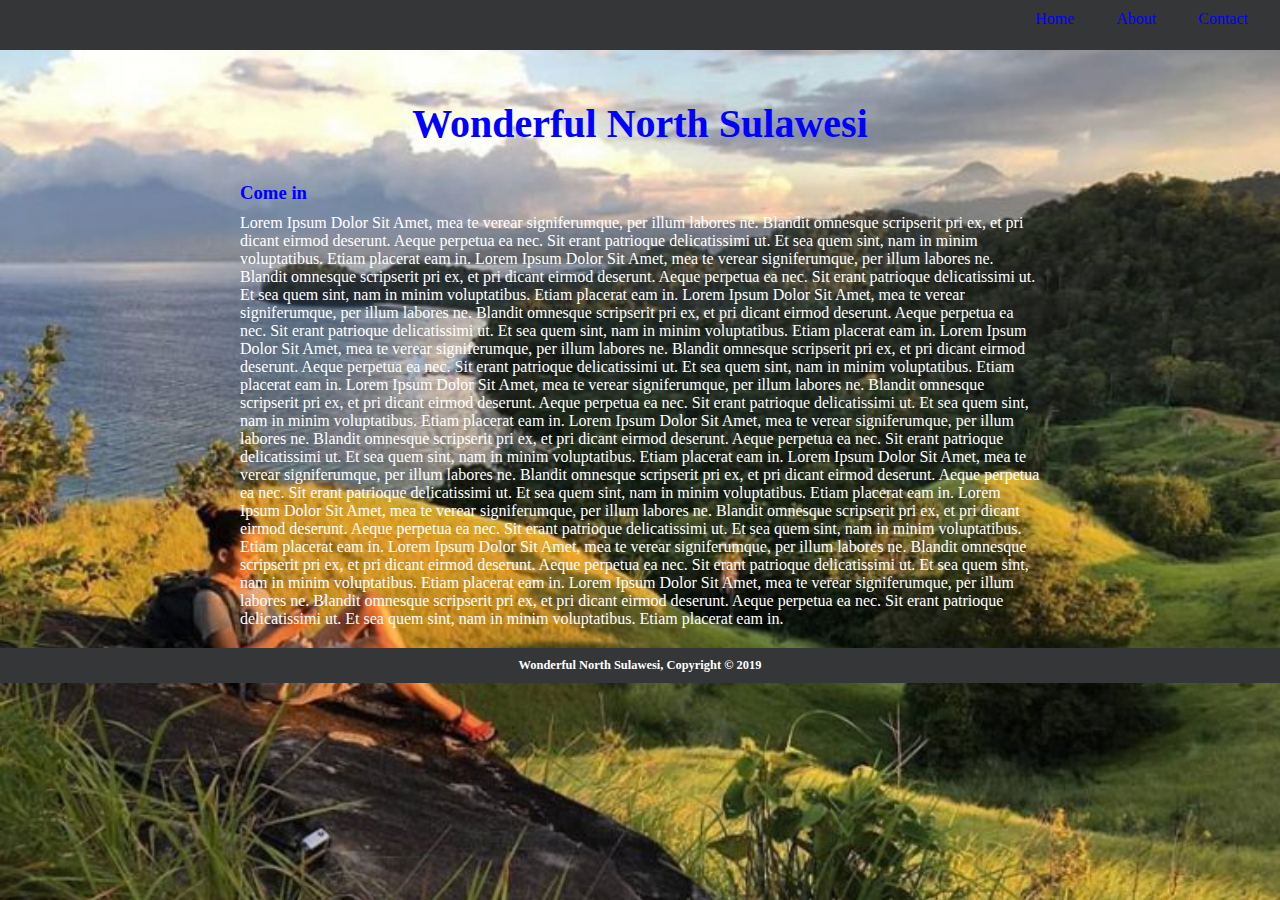
<file: FinalProject/par.html>
<html>
<head>
  <meta charset="utf-8">
  <title>Wonderful North Sulawesi</title>
  <link href="par.css" rel="stylesheet" />
</head>
<body>
  <header>
      <nav>
        <ul>
          <a href="#"><li>Home</li></a>
          <a href="#"><li>About</li></a>
          <a href="#"><li>Contact</li></a>
        </ul>
      </nav>
    </div>
  </header>
  <section>
    <h1>Wonderful North Sulawesi</h1>
    <div id="article-list">
      <article>
        <a href=""><h3>Come in</h3></a>
        <p>
          Lorem Ipsum Dolor Sit Amet, mea te verear signiferumque, per illum labores ne. Blandit omnesque scripserit pri ex, et pri dicant eirmod deserunt. Aeque perpetua ea nec. Sit erant patrioque delicatissimi ut. Et sea quem sint, nam in minim voluptatibus. Etiam placerat eam in.
          Lorem Ipsum Dolor Sit Amet, mea te verear signiferumque, per illum labores ne. Blandit omnesque scripserit pri ex, et pri dicant eirmod deserunt. Aeque perpetua ea nec. Sit erant patrioque delicatissimi ut. Et sea quem sint, nam in minim voluptatibus. Etiam placerat eam in.
          Lorem Ipsum Dolor Sit Amet, mea te verear signiferumque, per illum labores ne. Blandit omnesque scripserit pri ex, et pri dicant eirmod deserunt. Aeque perpetua ea nec. Sit erant patrioque delicatissimi ut. Et sea quem sint, nam in minim voluptatibus. Etiam placerat eam in.
          Lorem Ipsum Dolor Sit Amet, mea te verear signiferumque, per illum labores ne. Blandit omnesque scripserit pri ex, et pri dicant eirmod deserunt. Aeque perpetua ea nec. Sit erant patrioque delicatissimi ut. Et sea quem sint, nam in minim voluptatibus. Etiam placerat eam in.
          Lorem Ipsum Dolor Sit Amet, mea te verear signiferumque, per illum labores ne. Blandit omnesque scripserit pri ex, et pri dicant eirmod deserunt. Aeque perpetua ea nec. Sit erant patrioque delicatissimi ut. Et sea quem sint, nam in minim voluptatibus. Etiam placerat eam in.
          Lorem Ipsum Dolor Sit Amet, mea te verear signiferumque, per illum labores ne. Blandit omnesque scripserit pri ex, et pri dicant eirmod deserunt. Aeque perpetua ea nec. Sit erant patrioque delicatissimi ut. Et sea quem sint, nam in minim voluptatibus. Etiam placerat eam in.
          Lorem Ipsum Dolor Sit Amet, mea te verear signiferumque, per illum labores ne. Blandit omnesque scripserit pri ex, et pri dicant eirmod deserunt. Aeque perpetua ea nec. Sit erant patrioque delicatissimi ut. Et sea quem sint, nam in minim voluptatibus. Etiam placerat eam in.
          Lorem Ipsum Dolor Sit Amet, mea te verear signiferumque, per illum labores ne. Blandit omnesque scripserit pri ex, et pri dicant eirmod deserunt. Aeque perpetua ea nec. Sit erant patrioque delicatissimi ut. Et sea quem sint, nam in minim voluptatibus. Etiam placerat eam in.
          Lorem Ipsum Dolor Sit Amet, mea te verear signiferumque, per illum labores ne. Blandit omnesque scripserit pri ex, et pri dicant eirmod deserunt. Aeque perpetua ea nec. Sit erant patrioque delicatissimi ut. Et sea quem sint, nam in minim voluptatibus. Etiam placerat eam in.
          Lorem Ipsum Dolor Sit Amet, mea te verear signiferumque, per illum labores ne. Blandit omnesque scripserit pri ex, et pri dicant eirmod deserunt. Aeque perpetua ea nec. Sit erant patrioque delicatissimi ut. Et sea quem sint, nam in minim voluptatibus. Etiam placerat eam in.

        </p>
      </article>
    </div>
  </section>
  <footer>
    <h5>Wonderful North Sulawesi, Copyright &copy; 2019</h5>
  </footer>
</body>
</html>
</file>
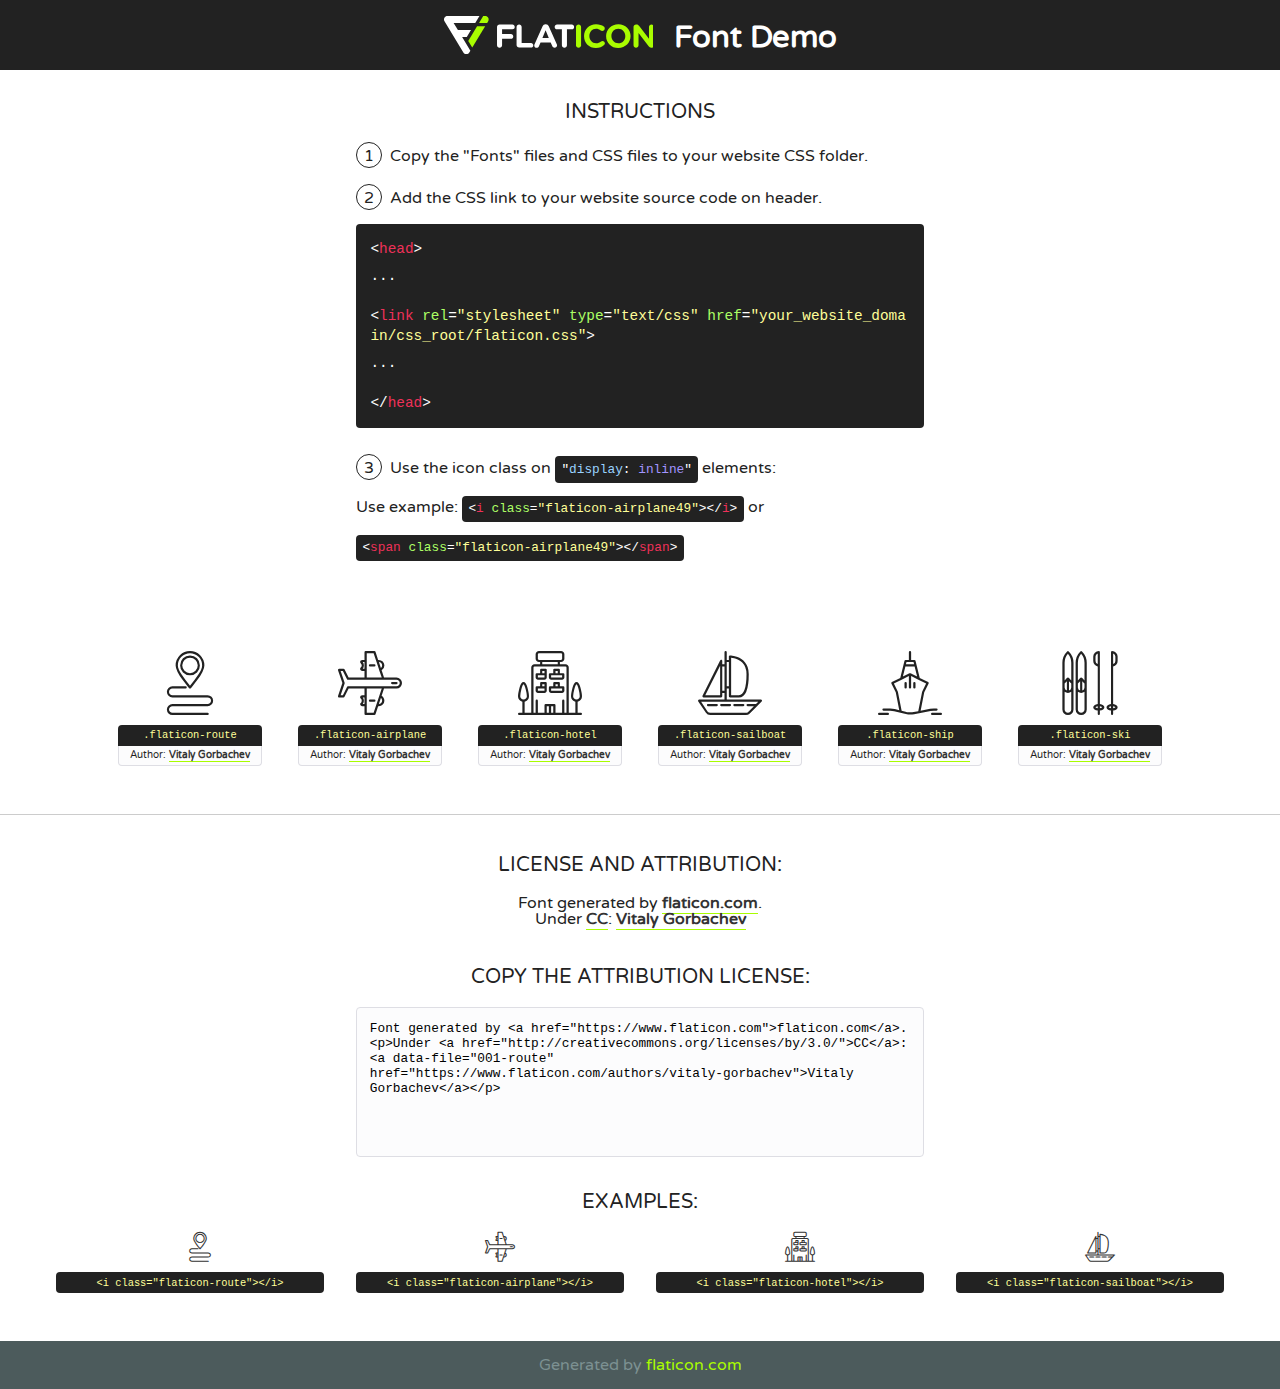
<file: FinalProjekfix/fonts/flaticon/font/flaticon.html>
<!DOCTYPE html>
<!--
  Flaticon icon font: Flaticon
  Creation date: 10/01/2019 02:03
-->
<html>
<!DOCTYPE html>
<html>

<head>
    <title>Flaticon WebFont</title>
    <link href="http://fonts.googleapis.com/css?family=Varela+Round" rel="stylesheet" type="text/css" />
    <link rel="stylesheet" type="text/css" href="flaticon.css">
    <meta charset="UTF-8">
    <style>
    html, body, div, span, applet, object, iframe,
    h1, h2, h3, h4, h5, h6, p, blockquote, pre,
    a, abbr, acronym, address, big, cite, code,
    del, dfn, em, img, ins, kbd, q, s, samp,
    small, strike, strong, sub, sup, tt, var,
    b, u, i, center,
    dl, dt, dd, ol, ul, li,
    fieldset, form, label, legend,
    table, caption, tbody, tfoot, thead, tr, th, td,
    article, aside, canvas, details, embed, 
    figure, figcaption, footer, header, hgroup, 
    menu, nav, output, ruby, section, summary,
    time, mark, audio, video {
        margin: 0;
        padding: 0;
        border: 0;
        font-size: 100%;
        font: inherit;
        vertical-align: baseline;
    }
    /* HTML5 display-role reset for older browsers */
    article, aside, details, figcaption, figure, 
    footer, header, hgroup, menu, nav, section {
        display: block;
    }
    body {
        line-height: 1;
    }
    ol, ul {
        list-style: none;
    }
    blockquote, q {
        quotes: none;
    }
    blockquote:before, blockquote:after,
    q:before, q:after {
        content: '';
        content: none;
    }
    table {
        border-collapse: collapse;
        border-spacing: 0;
    }
    body {
        font-family: 'Varela Round', Helvetica, Arial, sans-serif;
        font-size: 16px;
        color: #222;
    }
    a {
        color: #333;
        border-bottom: 1px solid #a9fd00;
        font-weight: bold;
        text-decoration: none;
    }
    * {
        -moz-box-sizing: border-box;
        -webkit-box-sizing: border-box;
        box-sizing: border-box;
        margin: 0;
        padding: 0;
    }
    [class^="flaticon-"]:before, [class*=" flaticon-"]:before, [class^="flaticon-"]:after, [class*=" flaticon-"]:after {
        font-family: Flaticon;
        font-size: 30px;
        font-style: normal;
        margin-left: 20px;
        color: #333;
    }
    .wrapper {
        max-width: 600px;
        margin: auto;
        padding: 0 1em;
    }
    .title {
        font-size: 1.25em;
        text-align: center;
        margin-bottom: 1em;
        text-transform: uppercase;
    }
    header {
        text-align: center;
        background-color: #222;
        color: #fff;
        padding: 1em;
    }
    header .logo {
        width: 210px;
        height: 38px;
        display: inline-block;
        vertical-align: middle;
        margin-right: 1em;
        border: none;
    }
    header strong {
        font-size: 1.95em;
        font-weight: bold;
        vertical-align: middle;
        margin-top: 5px;
        display: inline-block;
    }
    .demo {
        margin: 2em auto;
        line-height: 1.25em;
    }
    .demo ul li {
        margin-bottom: 1em;
    }
    .demo ul li .num {
        color: #222;
        border-radius: 20px;
        display: inline-block;
        width: 26px;
        padding: 3px;
        height: 26px;
        text-align: center;
        margin-right: 0.5em;
        border: 1px solid #222;
    }
    .demo ul li code {
        background-color: #222;
        border-radius: 4px;
        padding: 0.25em 0.5em;
        display: inline-block;
        color: #fff;
        font-family: Consolas,Monaco,Lucida Console,Liberation Mono,DejaVu Sans Mono,Bitstream Vera Sans Mono,Courier New, monospace;
        font-weight: lighter;
        margin-top: 1em;
        font-size: 0.8em;
        word-break: break-all;
    }
    .demo ul li code.big {
        padding: 1em;
        font-size: 0.9em;
    }
    .demo ul li code .red {
        color: #EF3159;
    }
    .demo ul li code .green {
        color: #ACFF65;
    }
    .demo ul li code .yellow {
        color: #FFFF99;
    }
    .demo ul li code .blue {
        color: #99D3FF;
    }
    .demo ul li code .purple {
        color: #A295FF;
    }
    .demo ul li code .dots {
        margin-top: 0.5em;
        display: block;
    }
    #glyphs {
        border-bottom: 1px solid #ccc;
        padding: 2em 0;
        text-align: center;
    }
    .glyph {
        display: inline-block;
        width: 9em;
        margin: 1em;
        text-align: center;
        vertical-align: top;
        background: #FFF;
    }
    .glyph .glyph-icon {
        padding: 10px;
        display: block;
        font-family:"Flaticon";
        font-size: 64px;
        line-height: 1;
    }
    .glyph .glyph-icon:before {
        font-size: 64px;
        color: #222;
        margin-left: 0;
    }
    .class-name {
        font-size: 0.65em;
        background-color: #222;
        color: #fff;
        border-radius: 4px 4px 0 0;
        padding: 0.5em;
        color: #FFFF99;
        font-family: Consolas,Monaco,Lucida Console,Liberation Mono,DejaVu Sans Mono,Bitstream Vera Sans Mono,Courier New, monospace;
    }
    .author-name {
        font-size: 0.6em;
        background-color: #fcfcfd;
        border: 1px solid #DEDEE4;
        border-top: 0;
        border-radius: 0 0 4px 4px;
        padding: 0.5em;
    }
    .class-name:last-child {
        font-size: 10px;
        color:#888;
    }
    .class-name:last-child a {
        font-size: 10px;
        color:#555;
    }
    .class-name:last-child a:hover {
        color:#a9fd00;
    }
    .glyph > input {
        display: block;
        width: 100px;
        margin: 5px auto;
        text-align: center;
        font-size: 12px;
        cursor: text;
    }
    .glyph > input.icon-input {
        font-family:"Flaticon";
        font-size: 16px;
        margin-bottom: 10px;
    }
    .attribution .title {
        margin-top: 2em;
    }
    .attribution textarea {
        background-color: #fcfcfd;
        padding: 1em;
        border: none;
        box-shadow: none;
        border: 1px solid #DEDEE4;
        border-radius: 4px;
        resize: none;
        width: 100%;
        height: 150px;
        font-size: 0.8em;
        font-family: Consolas,Monaco,Lucida Console,Liberation Mono,DejaVu Sans Mono,Bitstream Vera Sans Mono,Courier New, monospace;
        -webkit-appearance: none;
    }
    .iconsuse {
        margin: 2em auto;
        text-align: center;
        max-width: 1200px;
    }
    .iconsuse:after {
        content: '';
        display: table;
        clear: both;
    }
    .iconsuse .image {
        float: left;
        width: 25%;
        padding: 0 1em;
    }
    .iconsuse .image p {
        margin-bottom: 1em;
    }
    .iconsuse .image span {
        display: block;
        font-size: 0.65em;
        background-color: #222;
        color: #fff;
        border-radius: 4px;
        padding: 0.5em;
        color: #FFFF99;
        margin-top: 1em;
        font-family: Consolas,Monaco,Lucida Console,Liberation Mono,DejaVu Sans Mono,Bitstream Vera Sans Mono,Courier New, monospace;
    }
    #footer {
        text-align: center;
        background-color: #4C5B5C;
        color: #7c9192;
        padding: 1em;
    }
    #footer a {
        border: none;
        color: #a9fd00;
        font-weight: normal;
    }
    @media (max-width: 960px) {
        .iconsuse .image {
            width: 50%;
        }
    }
    @media (max-width: 560px) {
        .iconsuse .image {
            width: 100%;
        }
    }
    </style>
</head>

<body class="characters-off">

    <header>
        <a href="https://www.flaticon.com" target="_blank" class="logo">
            <svg version="1.1" xmlns="http://www.w3.org/2000/svg" xmlns:xlink="http://www.w3.org/1999/xlink" xmlns:a="http://ns.adobe.com/AdobeSVGViewerExtensions/3.0/" viewBox="0 0 560.875 102.036" enable-background="new 0 0 560.875 102.036" xml:space="preserve">
                <defs>
                </defs>
                <g>
                    <g class="letters">
                        <path fill="#ffffff" d="M141.596,29.675c0-3.777,2.985-6.767,6.764-6.767h34.438c3.426,0,6.15,2.728,6.15,6.15
                        c0,3.43-2.724,6.149-6.15,6.149h-27.674v13.091h23.719c3.429,0,6.151,2.724,6.151,6.15c0,3.43-2.723,6.149-6.151,6.149h-23.719
                        v17.574c0,3.773-2.986,6.761-6.764,6.761c-3.779,0-6.764-2.989-6.764-6.761V29.675z"></path>
                        <path fill="#ffffff" d="M193.844,29.149c0-3.781,2.985-6.767,6.764-6.767c3.776,0,6.763,2.985,6.763,6.767v42.957h25.039
                        c3.426,0,6.149,2.726,6.149,6.153c0,3.425-2.723,6.15-6.149,6.15h-31.802c-3.779,0-6.764-2.986-6.764-6.768V29.149z"></path>
                        <path fill="#ffffff" d="M241.891,75.71l21.438-48.407c1.492-3.341,4.215-5.357,7.906-5.357h0.792
                        c3.686,0,6.323,2.017,7.815,5.357l21.439,48.407c0.436,0.967,0.701,1.845,0.701,2.723c0,3.602-2.809,6.501-6.414,6.501
                        c-3.161,0-5.269-1.845-6.499-4.655l-4.132-9.661h-27.059l-4.301,10.102c-1.144,2.631-3.426,4.214-6.237,4.214
                        c-3.517,0-6.24-2.81-6.24-6.325C241.1,77.64,241.451,76.677,241.891,75.71z M279.932,58.666l-8.521-20.297l-8.526,20.297H279.932
                        z"></path>
                        <path fill="#ffffff" d="M314.864,35.387H301.86c-3.429,0-6.239-2.813-6.239-6.238c0-3.429,2.811-6.24,6.239-6.24h39.533
                        c3.426,0,6.237,2.811,6.237,6.24c0,3.425-2.811,6.238-6.237,6.238h-13.001v42.785c0,3.773-2.99,6.761-6.764,6.761
                        c-3.779,0-6.764-2.989-6.764-6.761V35.387z"></path>
                        <path fill="#A9FD00" d="M352.615,29.149c0-3.781,2.985-6.767,6.767-6.767c3.774,0,6.761,2.985,6.761,6.767v49.024
                        c0,3.773-2.987,6.761-6.761,6.761c-3.781,0-6.767-2.989-6.767-6.761V29.149z"></path>
                        <path fill="#A9FD00" d="M374.132,53.836v-0.179c0-17.481,13.178-31.801,32.065-31.801c9.22,0,15.459,2.458,20.557,6.238
                        c1.402,1.054,2.637,2.985,2.637,5.357c0,3.692-2.985,6.59-6.681,6.59c-1.845,0-3.071-0.702-4.044-1.319
                        c-3.776-2.813-7.729-4.393-12.562-4.393c-10.364,0-17.831,8.611-17.831,19.154v0.173c0,10.542,7.291,19.329,17.831,19.329
                        c5.715,0,9.492-1.756,13.359-4.834c1.049-0.874,2.458-1.491,4.039-1.491c3.429,0,6.325,2.813,6.325,6.236
                        c0,2.106-1.056,3.78-2.282,4.834c-5.539,4.834-12.036,7.733-21.878,7.733C387.572,85.464,374.132,71.493,374.132,53.836z"></path>
                        <path fill="#A9FD00" d="M433.009,53.836v-0.179c0-17.481,13.79-31.801,32.766-31.801c18.981,0,32.592,14.143,32.592,31.628v0.173
                        c0,17.483-13.785,31.807-32.769,31.807C446.625,85.464,433.009,71.32,433.009,53.836z M484.224,53.836v-0.179
                        c0-10.539-7.725-19.326-18.626-19.326c-10.893,0-18.449,8.611-18.449,19.154v0.173c0,10.542,7.73,19.329,18.626,19.329
                        C476.676,72.986,484.224,64.378,484.224,53.836z"></path>
                        <path fill="#A9FD00" d="M506.233,29.321c0-3.774,2.99-6.763,6.767-6.763h1.401c3.252,0,5.183,1.583,7.029,3.953l26.093,34.265
                        V29.059c0-3.692,2.99-6.677,6.681-6.677c3.683,0,6.671,2.985,6.671,6.677v48.934c0,3.78-2.987,6.765-6.764,6.765h-0.436
                        c-3.257,0-5.188-1.581-7.034-3.953l-27.056-35.492v32.944c0,3.687-2.985,6.676-6.678,6.676c-3.683,0-6.673-2.989-6.673-6.676
                        V29.321z"></path>
                    </g>
                    <g class="insignia">
                        <path fill="#ffffff" d="M48.372,56.137h12.517l11.156-18.537H37.186L25.688,18.539h57.825L94.668,0H9.271
                        C5.925,0,2.842,1.801,1.198,4.716c-1.644,2.907-1.593,6.482,0.134,9.343l50.38,83.501c1.678,2.781,4.689,4.476,7.938,4.476
                        c3.246,0,6.257-1.695,7.935-4.476l2.898-4.804L48.372,56.137z"></path>
                        <g class="i">
                            <path fill="#A9FD00" d="M93.575,18.539h0.031v0.004l21.652,0.004l2.705-4.488c1.727-2.861,1.778-6.436,0.133-9.343
                            C116.454,1.801,113.371,0,110.026,0h-5.294L93.575,18.539z"></path>
                            <polygon fill="#A9FD00" points="88.291,27.356 64.725,66.486 75.519,84.404 109.942,27.356"></polygon>
                        </g>
                    </g>
                </g>
            </svg>
        </a>
        <strong>Font Demo</strong>
    </header>


    <section class="demo wrapper">

        <p class="title">Instructions</p>

        <ul>
            <li>
                <span class="num">1</span>Copy the "Fonts" files and CSS files to your website CSS folder.
            </li>
            <li>
                <span class="num">2</span>Add the CSS link to your website source code on header.
                <code class="big">
                    &lt;<span class="red">head</span>&gt;
                    <br/><span class="dots">...</span>
                    <br/>&lt;<span class="red">link</span> <span class="green">rel</span>=<span class="yellow">"stylesheet"</span> <span class="green">type</span>=<span class="yellow">"text/css"</span> <span class="green">href</span>=<span class="yellow">"your_website_domain/css_root/flaticon.css"</span>&gt;
                    <br/><span class="dots">...</span>
                    <br/>&lt;/<span class="red">head</span>&gt;
                </code>
            </li>

            <li>
                <p>
                    <span class="num">3</span>Use the icon class on <code>"<span class="blue">display</span>:<span class="purple"> inline</span>"</code> elements:
                    <br />
                    Use example: <code>&lt;<span class="red">i</span> <span class="green">class</span>=<span class="yellow">&quot;flaticon-airplane49&quot;</span>&gt;&lt;/<span class="red">i</span>&gt;</code> or <code>&lt;<span class="red">span</span> <span class="green">class</span>=<span class="yellow">&quot;flaticon-airplane49&quot;</span>&gt;&lt;/<span class="red">span</span>&gt;</code>
            </li>
        </ul>

    </section>




   <section id="glyphs">          
    
      
        <div class="glyph"><div class="glyph-icon flaticon-route"></div>
            <div class="class-name">.flaticon-route</div>
            <div class="author-name">Author: <a data-file="001-route" href="https://www.flaticon.com/authors/vitaly-gorbachev">Vitaly Gorbachev</a> </div> 
        </div>        
        
        <div class="glyph"><div class="glyph-icon flaticon-airplane"></div>
            <div class="class-name">.flaticon-airplane</div>
            <div class="author-name">Author: <a data-file="002-airplane" href="https://www.flaticon.com/authors/vitaly-gorbachev">Vitaly Gorbachev</a> </div> 
        </div>        
        
        <div class="glyph"><div class="glyph-icon flaticon-hotel"></div>
            <div class="class-name">.flaticon-hotel</div>
            <div class="author-name">Author: <a data-file="003-hotel" href="https://www.flaticon.com/authors/vitaly-gorbachev">Vitaly Gorbachev</a> </div> 
        </div>        
        
        <div class="glyph"><div class="glyph-icon flaticon-sailboat"></div>
            <div class="class-name">.flaticon-sailboat</div>
            <div class="author-name">Author: <a data-file="004-sailboat" href="https://www.flaticon.com/authors/vitaly-gorbachev">Vitaly Gorbachev</a> </div> 
        </div>        
        
        <div class="glyph"><div class="glyph-icon flaticon-ship"></div>
            <div class="class-name">.flaticon-ship</div>
            <div class="author-name">Author: <a data-file="005-ship" href="https://www.flaticon.com/authors/vitaly-gorbachev">Vitaly Gorbachev</a> </div> 
        </div>        
        
        <div class="glyph"><div class="glyph-icon flaticon-ski"></div>
            <div class="class-name">.flaticon-ski</div>
            <div class="author-name">Author: <a data-file="006-ski" href="https://www.flaticon.com/authors/vitaly-gorbachev">Vitaly Gorbachev</a> </div> 
        </div>        
        

    </section>



    <section class="attribution wrapper"   style="text-align:center;">

      <div class="title">License and attribution:</div><div class="attrDiv">Font generated by <a href="https://www.flaticon.com">flaticon.com</a>. <div><p>Under <a href="http://creativecommons.org/licenses/by/3.0/">CC</a>: <a data-file="001-route" href="https://www.flaticon.com/authors/vitaly-gorbachev">Vitaly Gorbachev</a></p>  </div>
      </div>
      <div class="title">Copy the Attribution License:</div>

    <textarea onclick="this.focus();this.select();">Font generated by &lt;a href=&quot;https://www.flaticon.com&quot;&gt;flaticon.com&lt;/a&gt;. <p>Under <a href="http://creativecommons.org/licenses/by/3.0/">CC</a>: <a data-file="001-route" href="https://www.flaticon.com/authors/vitaly-gorbachev">Vitaly Gorbachev</a></p>  
     </textarea>

    </section>

    <section class="iconsuse">

          <div class="title">Examples:</div>            
             
            <div class="image">
                <p>
                    <i class="glyph-icon flaticon-route"></i> 
                    <span>&lt;i class=&quot;flaticon-route&quot;&gt;&lt;/i&gt;</span>
                </p>
            </div>
            
            <div class="image">
                <p>
                    <i class="glyph-icon flaticon-airplane"></i> 
                    <span>&lt;i class=&quot;flaticon-airplane&quot;&gt;&lt;/i&gt;</span>
                </p>
            </div>
            
            <div class="image">
                <p>
                    <i class="glyph-icon flaticon-hotel"></i> 
                    <span>&lt;i class=&quot;flaticon-hotel&quot;&gt;&lt;/i&gt;</span>
                </p>
            </div>
            
            <div class="image">
                <p>
                    <i class="glyph-icon flaticon-sailboat"></i> 
                    <span>&lt;i class=&quot;flaticon-sailboat&quot;&gt;&lt;/i&gt;</span>
                </p>
            </div>
                       
        </div>
                            
    </section>

<div id="footer">
    <div>Generated by <a href="https://www.flaticon.com">flaticon.com</a>
    </div>
</div>



</body>
</html>
</file>
<file: FinalProject/par.css>
* {
   margin: 0;
   padding: 0;
}

body {
   /*Set Image Background*/
   background-image: url("bukit teletubies.jpg");
   background-size: cover;
   background-attachment: fixed;
   background-repeat: no-repeat;

}


header {
   background-color: #353637;
   width: 100%;
   position: fixed;
   height: 50px;
}
header li{
  float: left;
  display: inline;
  padding: 0 20px 0 20px;
}

nav {
   float: right; /* Set Value here */
   text-align:justify;/* Set Align Text */
   padding-right:10px;/* Set Padding Right */
   margin-top:10px;/* Set Margin Top */
}

li {
   display: inline-block;
   margin-right:2px;/* Set Margin Right */
   margin-bottom:5px;/* Set Margin Bottom */
   color:blue;/* Set Color */
}

a {
   text-decoration: white;
}

li a {
   display: block;
   padding: 10px 15px;
}

p {
  Color:white;
}

li a:hover {
   background-color: blue;
   color: #FFFFFF;
}

h1 {
   padding-top: 100px;
   color: blue;
   text-align:center;/* Set Align Text */
   margin-bottom:20px;/* Set Margin Bottom */
   font-size: 40px;
}

h3 {
   color:blue;/* Set Color */
   padding-bottom:10px;/* Set Padding Bottom */
}

#article-list article {
	 width:50em;
   margin-left:auto;/* Set margin */
   margin-right:auto;
   text-align:left;/* Set Align Text */
   background-color:none;/* Set Background color */
   padding:15px;/* Set Padding */
   margin-bottom:5px;/* Set margin-bottom */
}

footer {
   width: auto; /* Set value here */
   background-color: #353637;/* Set Background color */
   color:white;/* Set Color */
   text-align:center;/* Set Align Text */
   padding:10px;/* Set Padding */
   font-size:15px;/* Set font Size */
   margin-top:5px;/* Set Margin Top */

}
</file>
<file: FinalProjekfix/fonts/flaticon/font/flaticon.css>
/*
  	Flaticon icon font: Flaticon
  	Creation date: 10/01/2019 02:03
  	*/

@font-face {
  font-family: "Flaticon";
  src: url("./Flaticon.eot");
  src: url("./Flaticon.eot?#iefix") format("embedded-opentype"),
       url("./Flaticon.woff") format("woff"),
       url("./Flaticon.ttf") format("truetype"),
       url("./Flaticon.svg#Flaticon") format("svg");
  font-weight: normal;
  font-style: normal;
}

@media screen and (-webkit-min-device-pixel-ratio:0) {
  @font-face {
    font-family: "Flaticon";
    src: url("./Flaticon.svg#Flaticon") format("svg");
  }
}

[class^="flaticon-"]:before, [class*=" flaticon-"]:before,
[class^="flaticon-"]:after, [class*=" flaticon-"]:after {   
  font-family: Flaticon;
        font-style: normal;
  font-weight: normal;
  font-variant: normal;
  text-transform: none;
  line-height: 1;

  /* Better Font Rendering =========== */
  -webkit-font-smoothing: antialiased;
  -moz-osx-font-smoothing: grayscale;
}

.flaticon-route:before { content: "\f100"; }
.flaticon-airplane:before { content: "\f101"; }
.flaticon-hotel:before { content: "\f102"; }
.flaticon-sailboat:before { content: "\f103"; }
.flaticon-ship:before { content: "\f104"; }
.flaticon-ski:before { content: "\f105"; }
</file>
